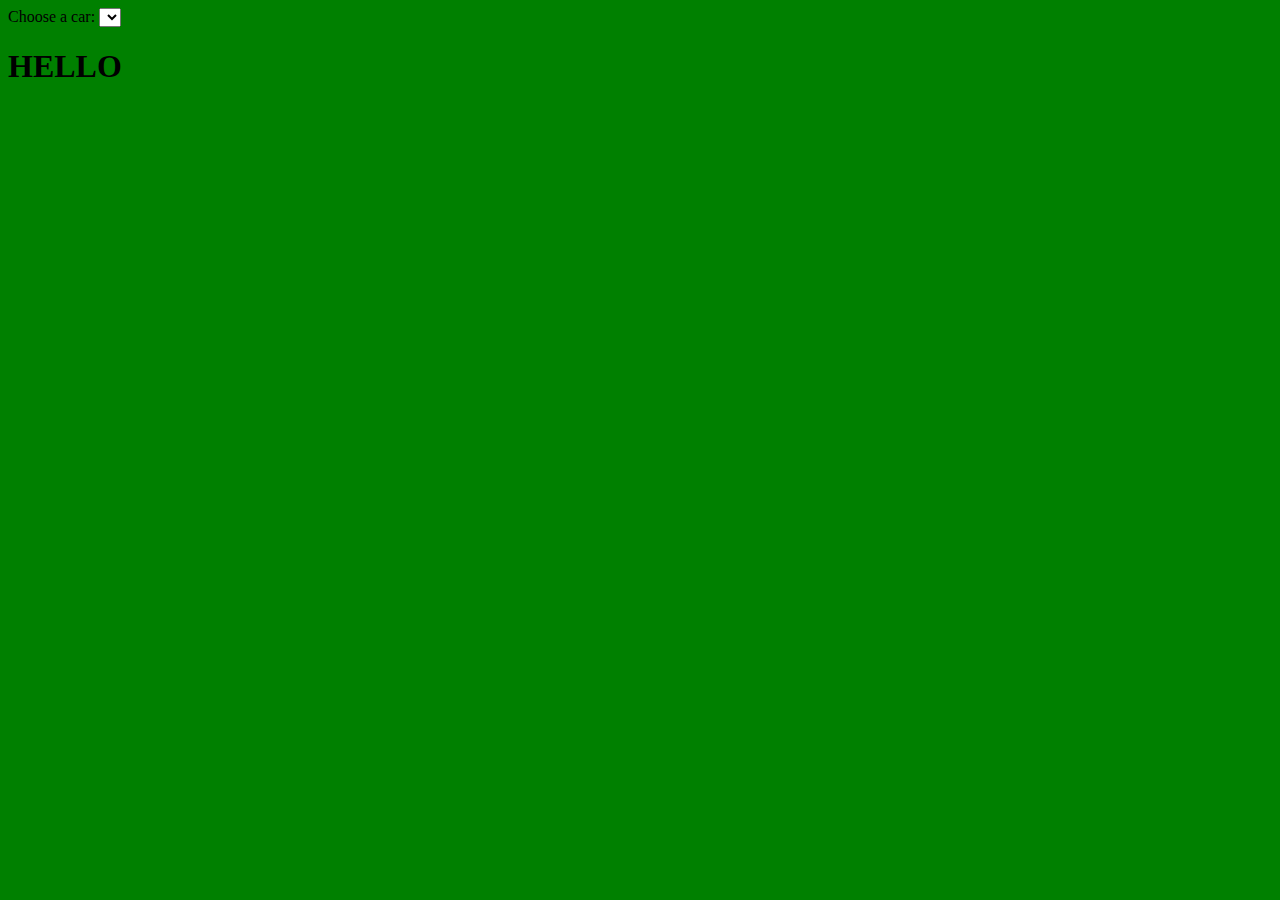
<file: homepage/index.html>
<!DOCTYPE html>

<html lang="en">
    <head>
        <meta name="viewport" content = "initial-scale=1, width=device-width">
        <link href="https://cdn.jsdelivr.net/npm/bootstrap@5.2.3/dist/css/bootstrap.min.css" rel="stylesheet" integrity="sha384-rbsA2VBKQhggwzxH7pPCaAqO46MgnOM80zW1RWuH61DGLwZJEdK2Kadq2F9CUG65" crossorigin="anonymous">
        <script src="https://cdn.jsdelivr.net/npm/bootstrap@5.2.3/dist/js/bootstrap.bundle.min.js" integrity="sha384-kenU1KFdBIe4zVF0s0G1M5b4hcpxyD9F7jL+jjXkk+Q2h455rYXK/7HAuoJl+0I4" crossorigin="anonymous"></script>
        <link href="styles.css" rel="stylesheet">
        <title>My Webpage</title>
    </head>
    <body>
        <label for="pages">Choose a car:</label>
        <select name = "pages">
        <option value="">
        </select>
        <div>
            <h1 id = "foo">HELLO</h1>
        </div>
    </body>
</html>
</file>
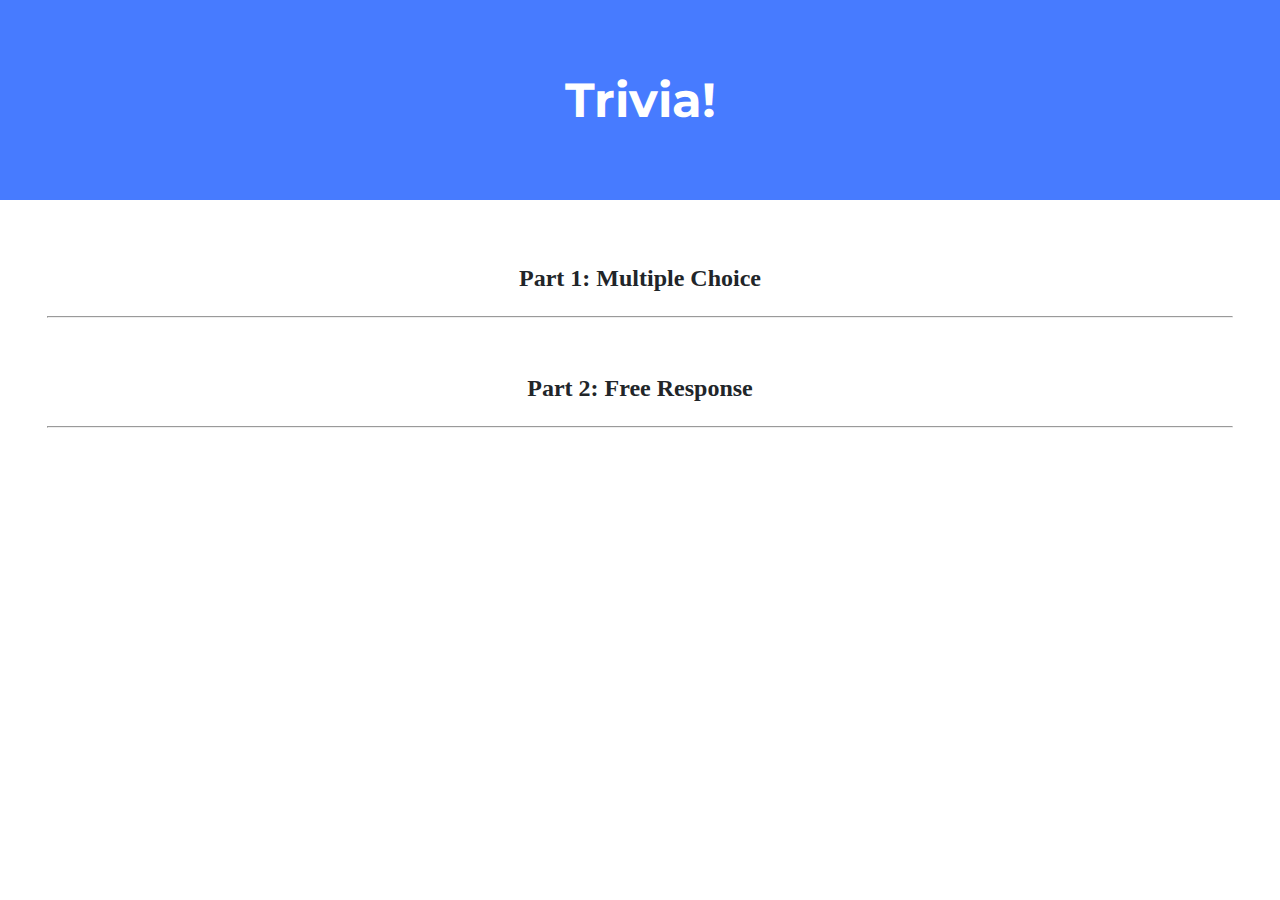
<file: trivia/index.html>
<!DOCTYPE html>

<html lang="en">
    <head>
        <link href="https://fonts.googleapis.com/css2?family=Montserrat:wght@500&display=swap" rel="stylesheet">
        <link href="styles.css" rel="stylesheet">
        <title>Trivia!</title>
        <script>
            // TODO: Add code to check answers to questions
        </script>
    </head>
    <body>
        <div class="header">
            <h1>Trivia!</h1>
        </div>

        <div class="container">
            <div class="section">
                <h2>Part 1: Multiple Choice </h2>
                <hr>
                <!-- TODO: Add multiple choice question here -->
            </div>

            <div class="section">
                <h2>Part 2: Free Response</h2>
                <hr>
                <!-- TODO: Add free response question here -->
            </div>
        </div>
    </body>
</html>
</file>
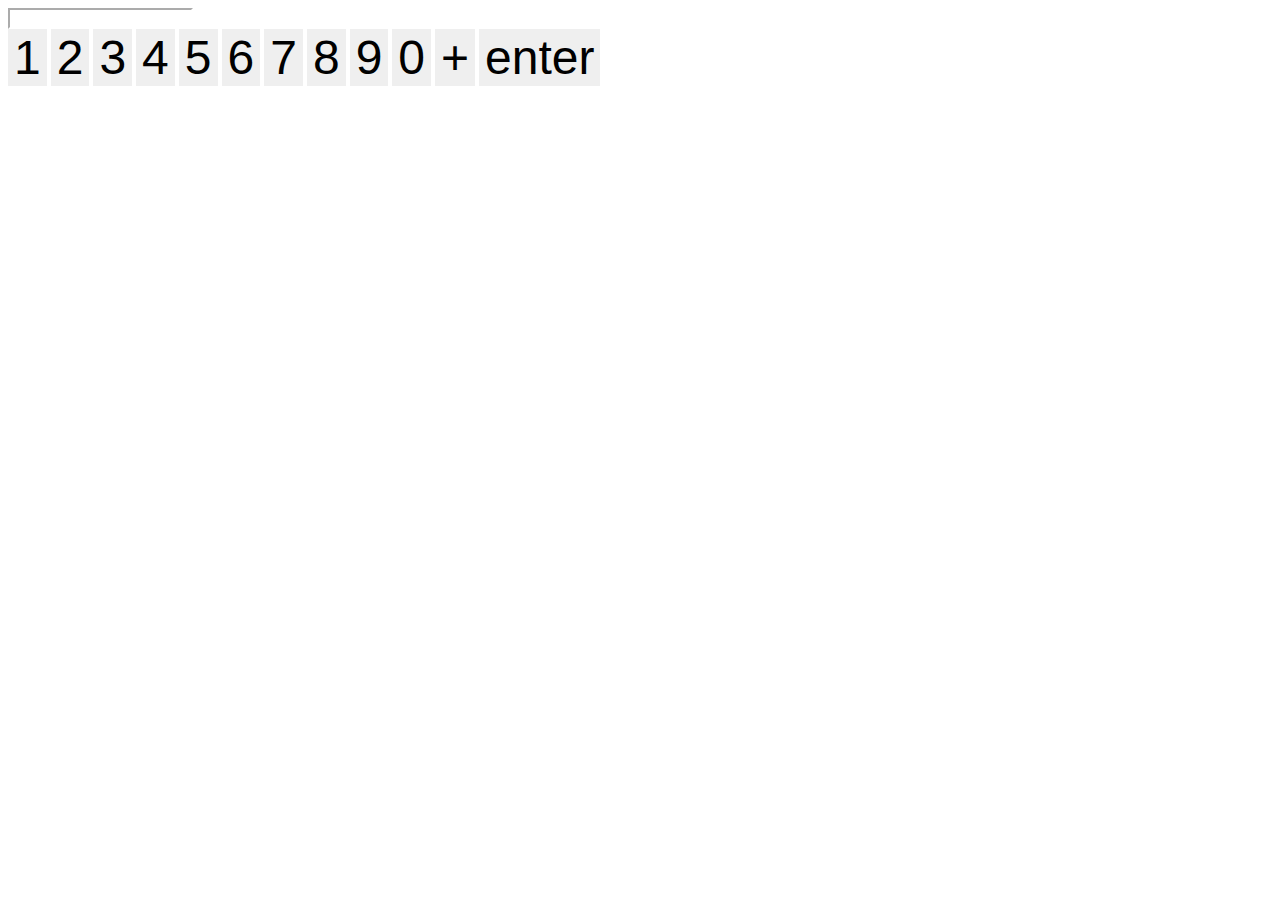
<file: hwga/page.html>
<!DOCTYPE html>
<html lang = "en"
    <head>
<link rel="stylesheet" href="styles.css">
        <script src = "ferb.js"></script>
        <div>
            <input type="text" id = "display" >
        </div>
        <button  onclick = "update(event)" >1</button>
        <button onclick = "update(event)">2</button>
        <button onclick = "update(event)">3</button>
        <button onclick = "update(event)">4</button>
        <button onclick = "update(event)">5</button>
        <button onclick = "update(event)">6</button>
        <button onclick = "update(event)">7</button>
        <button onclick = "update(event)">8</button>
        <button onclick = "update(event)">9</button>
        <button onclick = "update(event)">0</button>
        <button onclick = "plus()">+</button>
        <button onclick = "add()">enter</button>
    </head>
</html>
</file>
<file: homepage/styles.css>
body{
    background-color: green;
}
</file>
<file: trivia/styles.css>
body {
    background-color: #fff;
    color: #212529;
    font-size: 1rem;
    font-weight: 400;
    line-height: 1.5;
    margin: 0;
    text-align: center;
}

.container {
    margin-left: auto;
    margin-right: auto;
    padding-left: 15px;
    padding-right: 15px;
}

.header {
    background-color: #477bff;
    color: #fff;
    margin-bottom: 2rem;
    padding: 2rem 1rem;
    text-align: center;
}

.section {
    padding: 0.5rem 2rem 1rem 2rem;
}

.section:hover {
    background-color: #f5f5f5;
    transition: color 2s ease-in-out, background-color 0.15s ease-in-out;
}

h1 {
    font-family: 'Montserrat', sans-serif;
    font-size: 48px;
}

button, input[type="submit"] {
    background-color: #d9edff;
    border: 1px solid transparent;
    border-radius: 0.25rem;
    font-size: 0.95rem;
    font-weight: 400;
    line-height: 1.5;
    padding: 0.375rem 0.75rem;
    text-align: center;
    transition: color 0.15s ease-in-out, background-color 0.15s ease-in-out, border-color 0.15s ease-in-out, box-shadow 0.15s ease-in-out;
    vertical-align: middle;
}


input[type="text"] {
    line-height: 1.8;
    width: 25%;
}

input[type="text"]:hover {
    background-color: #f5f5f5;
    transition: color 2s ease-in-out, background-color 0.15s ease-in-out;
}
</file>
<file: hwga/styles.css>
.calculator {
    max-inline-size: 22rem; /* This is the Logical Property for max-width and has very good browser support */
    border-radius: 10px; /* Round the edges */
    overflow: hidden; /* don't let other elements go outside the calculator */
    box-shadow: 0px 3px 6px 0px rgba(0, 0, 0, 0.15), 0px 2px 4px 0px rgba(0, 0, 0, 0.12); /* Give the calculator some depth off the page */
  }
input{
    border-color: white;
}
.display{
    font-size: 2rem;
    text-align: end; /* This is the Logical Property for text-align: right; and has very good browser support. */
    background: hsl(202, 11%, 29%); /* background color */
    color: hsl(255, 100%, 100%); /* text color */
    padding-block-start: 0.25rem; /* Logical Property for padding-top */
    padding-block-end: .25rem; /* Logical Property for padding-bottom */
    padding-inline-end: 0.75rem; /* Logical Property for padding-right */
}
button
{
border: none;
font-size: 3rem;
}
.keys
{
    display: grid;
    grid-template-columns: repeat(4, 1fr);

}
.en{
    
}
</file>
